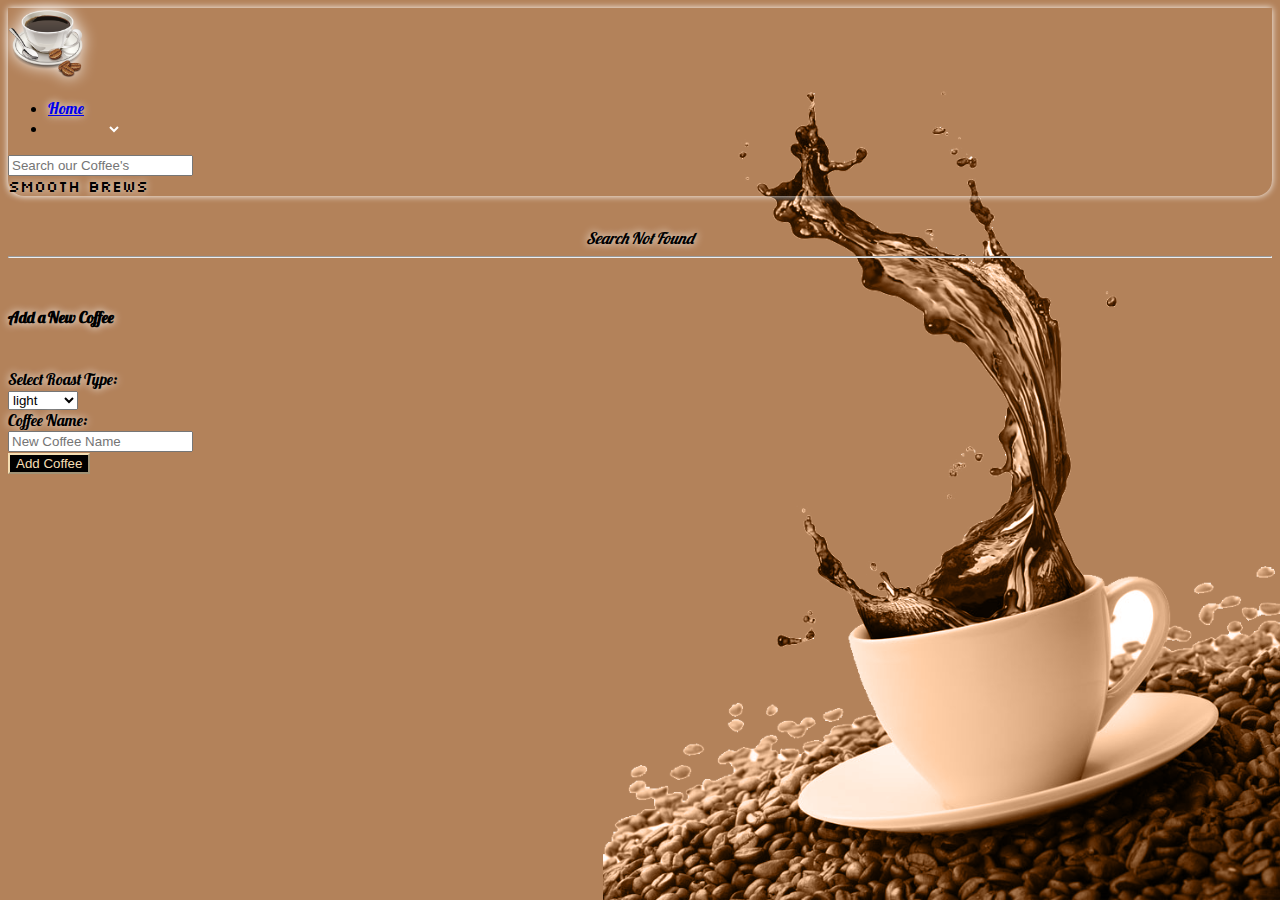
<file: index.html>
<!DOCTYPE html>
<html lang="en">
<head>
    <meta name="viewport" content="width=device-width, initial-scale=1"/>
    <meta charset="UTF-8">
    <title>Coffee Project</title>
    <link rel="stylesheet" href="style.css">
    <link href="https://cdn.jsdelivr.net/npm/bootstrap@5.0.2/dist/css/bootstrap.min.css" rel="stylesheet"
          integrity="sha384-EVSTQN3/azprG1Anm3QDgpJLIm9Nao0Yz1ztcQTwFspd3yD65VohhpuuCOmLASjC" crossorigin="anonymous">

</head>
<body>
<div class="container">
    <!-- Header -->
    <nav class="navbar navbar-dark bg-dark">
        <div class="container-fluid">
            <a class="navbar-brand d-inline ms-auto me-auto ms-md-1 me-md-0" href="index.html">
                <img src="logo.png" height="70px" alt="logo" class="logo">
            </a>
            <ul class="navbar-nav me-auto ms-auto mb-2 mb-lg-0 d-flex flex-row">
                <li class="nav-item me-2">
                    <a class="nav-link active" aria-current="page" href="index.html">Home</a>
                </li>
                <li class="nav-item dropdown me-2">
                    <select id="roast-selection" class="roast_selection form-control" name="roast_selection">
                        <option selected>all roasts</option>
                        <option>light</option>
                        <option>medium</option>
                        <option>dark</option>
                    </select>
                </li>
            </ul>
            <form class="d-flex me-md-3 ms-auto me-auto">
                <input type="text" name="search_input" id="search_input" placeholder="Search our Coffee's"
                       class="search_input form-control ms-auto flex-grow"/>
            </form>
            <span class="navbar-text fs-1 text-white ms-auto me-auto me-lg-2">
                Smooth Brews
            </span>

        </div>
    </nav>
    <!-- Separator
    <hr/> -->

    <!-- Main Row -->
    <div class="row">
        <!-- Column left -->
        <div class="col-12 col-md-6">
            <div id="coffees"></div>
        </div>

        <!-- Column Right -->
        <div class="col">


            <hr class="d-md-none"/>

            <form class="add_coffee_form" id="add_coffee_form">
                <br/>
                <h4 id="add_a_new_coffee_heading">Add a New Coffee</h4>
                <br/>
                <label for="new_roast_selection" class="form-label">Select Roast Type:</label>
                <br/>
                <select id="new_roast_selection" class="new_roast_selection form-control" name="new_roast_selection">
                    <option>light</option>
                    <option>medium</option>
                    <option>dark</option>
                </select>
                <br/>
                <label for="new_coffee_name_input" class="form-label">Coffee Name:</label>
                <br/>
                <input type="text" name="new_coffee_name" placeholder="New Coffee Name"
                       class="new_coffee_name_input form-control" id="new_coffee_name_input"/>
                <br/>
                <input type="submit" id="submit_new" name="submit_new"
                       class="form-control rounded-pill w-auto ms-auto me-auto" value="Add Coffee"/>
                <br/>
            </form>

        </div>
    </div>
</div>
<script src="https://cdn.jsdelivr.net/npm/@popperjs/core@2.9.2/dist/umd/popper.min.js"
        integrity="sha384-IQsoLXl5PILFhosVNubq5LC7Qb9DXgDA9i+tQ8Zj3iwWAwPtgFTxbJ8NT4GN1R8p"
        crossorigin="anonymous"></script>
<script src="https://cdn.jsdelivr.net/npm/bootstrap@5.0.2/dist/js/bootstrap.min.js"
        integrity="sha384-cVKIPhGWiC2Al4u+LWgxfKTRIcfu0JTxR+EQDz/bgldoEyl4H0zUF0QKbrJ0EcQF"
        crossorigin="anonymous"></script>
<script src="main.js"></script>
</body>
</html>
</file>
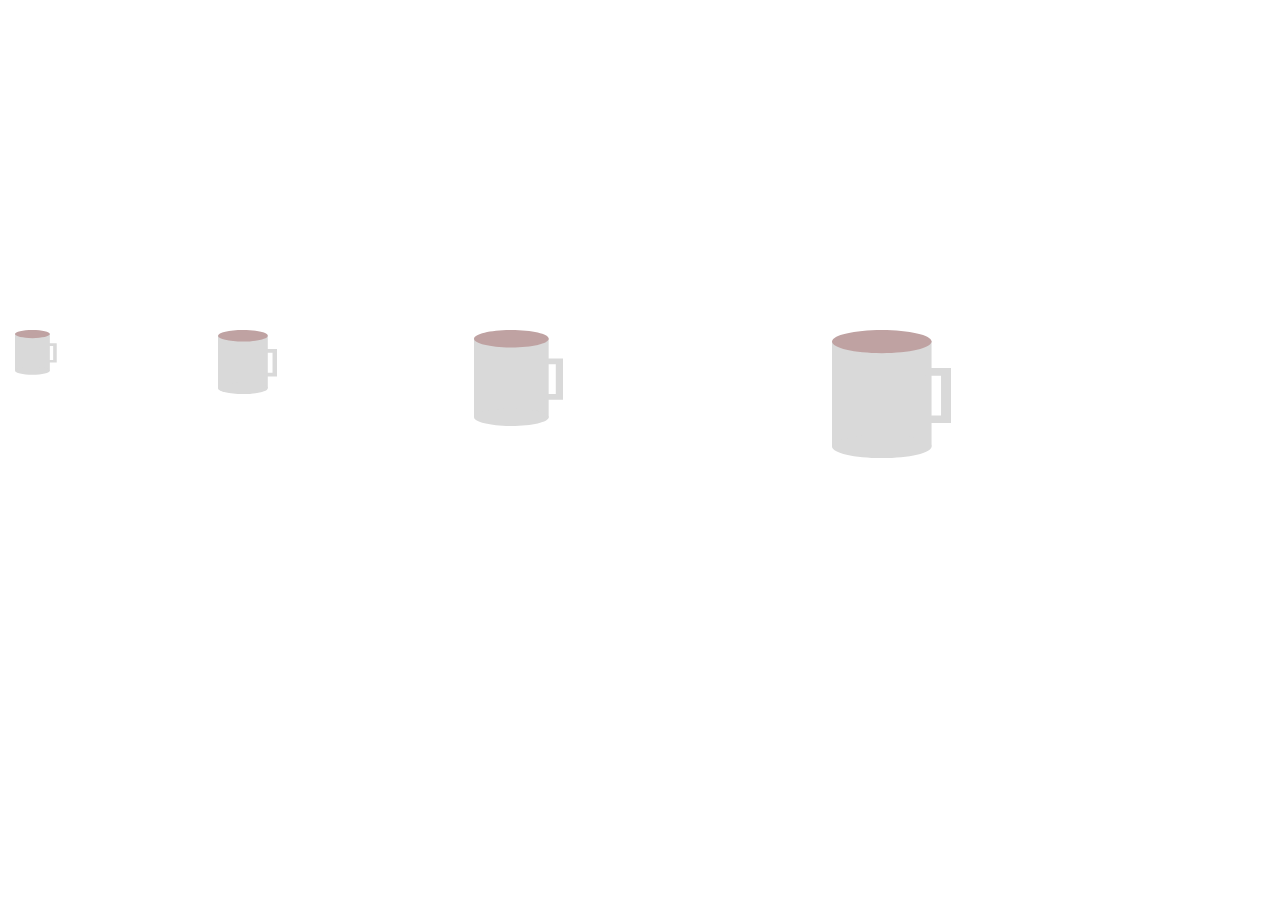
<file: animation.html>
<html lang="en">
<head>
    <meta charset="UTF-8">
    <meta http-equiv="X-UA-Compatible" content="IE=edge">
    <meta name="viewport" content="width=device-width, initial-scale=1.0">
    <title>Coffee Machine Animation</title>
    <style>
        body{
            overflow: hidden;
        }

        @keyframes display {
            from {
                opacity : 0%;
            }
            to {
                opacity: 100%;
            }
        }

        @keyframes hide {
            from {
                opacity: 100%;
            }
            to {
                opacity : 0%;
            }
        }
    </style>
</head>
<body>
    <svg id="cup" style="visibility : hidden;" width="149" height="160" viewBox="0 0 149 160" fill="none" xmlns="http://www.w3.org/2000/svg">
        <path d="M0 13.7439H124.457V145.478H0V13.7439Z" fill="#D9D9D9"/>
        <path d="M124.457 14.5219C124.457 22.5421 96.5963 29.0438 62.2285 29.0438C27.8606 29.0438 0 22.5421 0 14.5219C0 6.50167 27.8606 0 62.2285 0C96.5963 0 124.457 6.50167 124.457 14.5219Z" fill="#BFA2A2"/>
        <path d="M124.457 145.478C124.457 153.498 96.5963 160 62.2285 160C27.8606 160 0 153.498 0 145.478C0 137.458 27.8606 130.956 62.2285 130.956C96.5963 130.956 124.457 137.458 124.457 145.478Z" fill="#D9D9D9"/>
        <path d="M149 47.4554H116.698V57.0502H136.333V106.84H116.698V116.175H149V47.4554Z" fill="#D9D9D9"/>
        </svg>
        
    <svg id="conveyerPiece" class="conveyorPiece" style="opacity: 0%;" width="78" height="140" viewBox="0 0 78 140" fill="none" xmlns="http://www.w3.org/2000/svg">
        <path d="M28 0H77.5L49.5 140H0L28 0Z" fill="url(#paint0_linear_3_45)"/>
        <defs>
        <linearGradient id="paint0_linear_3_45" x1="38.75" y1="0" x2="38.75" y2="140" gradientUnits="userSpaceOnUse">
        <stop stop-color="#8F8F8F"/>
        <stop offset="1" stop-color="#8F8F8F" stop-opacity="0"/>
        </linearGradient>
        </defs>
        </svg>
            
    <script>
        let selectedCup = null
        let conveyerPiece = document.getElementById('conveyerPiece')
        let conveyerPieceStyle = window.getComputedStyle(conveyerPiece)

        let velocity = 20
        let distance = Number(conveyerPieceStyle.width.split('px')[0])
        console.log("velocity: " + velocity)
        console.log("distance: " + distance)
        //d = v / t
        //t = d * v

        let t = distance * velocity
        
        let conveyerPieces = []

       
        //Intialize Cup
        const initializeCup = () => {
            let cup = document.getElementById('cup')
            let cupStyle = window.getComputedStyle(cup)

            let cupHeight =  Number(cupStyle.height.split('px')[0])
            let cupWidth = Number(cupStyle.width.split('px')[0])
            console.log(cupHeight)
            console.log(cupWidth)
            const sizes = {
                short : {
                    width : cupWidth * 0.28,
                    height : cupHeight * 0.28,
                    left : window.innerWidth * 0.012
                },
                tall : {
                    width : cupWidth * 0.4,
                    height : cupHeight * 0.4,
                    left : window.innerWidth * 0.17
                },
                grande : {
                    width : cupWidth * 0.6,
                    height : cupHeight * 0.6,
                    left : window.innerWidth * 0.37
                },
                venty : {
                    width : cupWidth * 0.8,
                    height : cupHeight * 0.8,
                    left : window.innerWidth * 0.65
                }
            }

            const selectedCupScale = 1.4
            let cups = []

            //Make the short cup
            let shortCup = cup.cloneNode(true)
            shortCup.style.visibility = 'visible'
            shortCup.style.position = 'absolute'
            shortCup.style.width = sizes.short.width + 'px'
            shortCup.style.height = sizes.short.height + 'px'
            shortCup.style.left = sizes.short.left
            shortCup.style.top = 330;
            shortCup.style.zIndex = 100;
            document.body.appendChild(shortCup)
            shortCup.onclick = () => {
                let rusure = confirm("Are you sure you want a short cup?")
                if(rusure){
                    selectedCup = 'short'
                    shortCup.style.transform = `scale(${selectedCupScale})`
                    cups.filter(cup=>cup != shortCup).forEach(cup=>cup.style.animation = 'hide 2s forwards')
                }
            }
            cups.push(shortCup)

            //Make the tall cup
            let tallCup = cup.cloneNode(true)
            tallCup.style.visibility = 'visible'
            tallCup.style.position = 'absolute'
            tallCup.style.width = sizes.tall.width + 'px'
            tallCup.style.height = sizes.tall.height + 'px'
            tallCup.style.left = sizes.tall.left
            tallCup.style.top = 330;
            tallCup.style.zIndex = 100;
            document.body.appendChild(tallCup)
            tallCup.onclick = () => {
                let rusure = confirm("Are you sure you want a short cup?")
                if(rusure){
                    selectedCup = 'tall'
                    tallCup.style.transform = `scale(${selectedCupScale})`
                    cups.filter(cup=>cup != tallCup).forEach(cup=>cup.style.animation = 'hide 2s forwards')
                    conveyerMovePiecesTimer()
                }
            }
            cups.push(tallCup)

            //Make the grande cup
            let grandeCup = cup.cloneNode(true)
            grandeCup.style.visibility = 'visible'
            grandeCup.style.position = 'absolute'
            grandeCup.style.width = sizes.grande.width + 'px'
            grandeCup.style.height = sizes.grande.height + 'px'
            grandeCup.style.left = sizes.grande.left
            grandeCup.style.top = 330;
            grandeCup.style.zIndex = 100;
            document.body.appendChild(grandeCup)
            grandeCup.onclick = () => {
                let rusure = confirm("Are you sure you want a short cup?")
                if(rusure){
                    selectedCup = 'grande'
                    grandeCup.style.transform = `scale(${selectedCupScale})`
                    cups.filter(cup=>cup != grandeCup).forEach(cup=>cup.style.animation = 'hide 2s forwards')
                    conveyerMovePiecesTimer()
                }
            }
            cups.push(grandeCup)

            //Make the venty cup
            let ventyCup = cup.cloneNode(true)
            ventyCup.style.visibility = 'visible'
            ventyCup.style.position = 'absolute'
            ventyCup.style.width = sizes.venty.width + 'px'
            ventyCup.style.height = sizes.venty.height + 'px'
            ventyCup.style.left = sizes.venty.left
            ventyCup.style.top = 330;
            ventyCup.style.zIndex = 100;
            document.body.appendChild(ventyCup)
            ventyCup.onclick = () => {
                conveyerPaused = true
                let rusure = confirm("Are you sure you want a short cup?")
                if(rusure){
                    selectedCup = 'venty'
                    ventyCup.style.transform = `scale(${selectedCupScale})`
                    let ventyCupNewLeft = Number((window.innerWidth / 2) - (sizes.venty.width / 2)) + 'px'
                    console.log(ventyCupNewLeft)
                    ventyCup.style.left = ventyCupNewLeft
                    cups.filter(cup=>cup != ventyCup).forEach(cup=>cup.style.animation = 'hide 2s forwards')
                    setTimeout(()=>{
                        conveyerPaused = false
                    },2000)
                }
            }
            cups.push(ventyCup)
            
        }

        let conveyerNewPieceTimer = null
        let conveyerMovePiecesTimer = null
        let conveyerPaused = false
        const animateConveyer = () => {
            //Conveyer New Piece Timer
            conveyerNewPieceTimer = setInterval(()=>{
                if(conveyerPaused) return
                let newPiece = conveyerPiece.cloneNode(true)
                // newPiece.style.visibility = 'visible'
                newPiece.style.position = 'absolute'
                newPiece.style.top = 0;
                newPiece.style.left = 0;
                newPiece.style.top = 250;
                conveyerPieces.push(newPiece)
                console.log(conveyerPieces)
                document.body.appendChild(newPiece)

            },t)
            
            
            //Conveyer Move Pieces Timer
            conveyerMovePiecesTimer = () => {
                if(!conveyerPaused){
                    conveyerPieces.forEach(piece=>{
                        let pieceLeft = Number(piece.style.left.split('px')[0])
                        if(piece.style.animation == ''){
                            piece.style.animation = 'display 2s forwards'
                        }
                        let pieceStyle = window.getComputedStyle(piece)
                        let pieceWidth =  Number(pieceStyle.width.split('px')[0])
                        let rightPieceLimit = (window.innerWidth - pieceWidth)
                        if(pieceLeft > rightPieceLimit){
                            if(pieceStyle.animation == 'display 2s forwards'){
                                piece.style.animation = 'hide 2s forwards'
                            }
                            let newPieceLeft = pieceLeft + Math.floor(distance / 30)
                            piece.style.left = newPieceLeft
                            setTimeout(()=>{
                                piece.remove()
                                setTimeout(()=>{
                                    delete conveyerPieces[conveyerPieces.indexOf(piece)]
                                },1000)
                            },1000)
                        }else{
                            let newPieceLeft = pieceLeft + (distance / 30)
                            piece.style.left = newPieceLeft
                        }
                    })  
                } 
                
                setTimeout(()=>{
                    requestAnimationFrame(conveyerMovePiecesTimer)
                },(t  / (30)))
            }
            conveyerMovePiecesTimer()

        }

        let cupMovementTimer = null
        const animateCup = () =>{
            cupMovementTimer = setInterval(()=>{
                let cupLeft = Number(cup.style.left.split('px')[0])
                let newCupLeft = cupLeft + (distance / 30)
                cup.style.left = newCupLeft   
            },(t / (30 - 10)))
        }

        initializeCup()
        animateConveyer()










        
        
    </script> 
</body>
</html>
</file>
<file: style.css>
@import url('https://fonts.googleapis.com/css2?family=Lobster&family=Silkscreen:wght@400;700&display=swap');

body:before{
    background: black;    
}

body {
    background-color: #b3825a !important;
    font-family: Lobster !important;
    background-image: url('thirdcup.png');
    /*width: 783px;*/
    /*height: 1041px;*/
    background-blend-mode: luminosity;
    /* filter: brightness(50%); */
    background-size: contain;
    background-repeat: no-repeat;
    text-shadow: 0px 0px 8px white;
    background-attachment: fixed;
    background-position-x: 100%;
    background-position-y: 100%;
}

.coffee:hover {
    background-color: wheat;
    padding: 1em;
    border-radius: 2em;
    cursor: url(coffee.cur), pointer;
}

input[type=submit] {
    background-color: black !important;
    color: wheat;
    border-color: wheat;
    transition: all .5s;
}

input[type=submit]:hover{
    background: white !important;
    color: black;
    box-shadow: 0px 0px 10px white;
}

.navbar{
    border-bottom-right-radius: 1em;
    border-bottom-left-radius: 1em;
    box-shadow: 0px 0px 7px white;
    margin-bottom: 2em;
}

.navbar-text{
    text-shadow: 0px 0px 9px white;
    font-family: Silkscreen;
}

.logo{
    filter: drop-shadow(0px 0px 8px white);
}

.roast_selection {
    background-color: transparent !important;
    border: none !important;
    color: white !important;
    text-shadow: 0px 0px 9px white !important;
    margin: auto !important;
    width: fit-content;
    text-align: center;
}

*:focus{
    border-color: inherit !important;
    box-shadow: none !important;
    outline: none !important;
}
</file>
